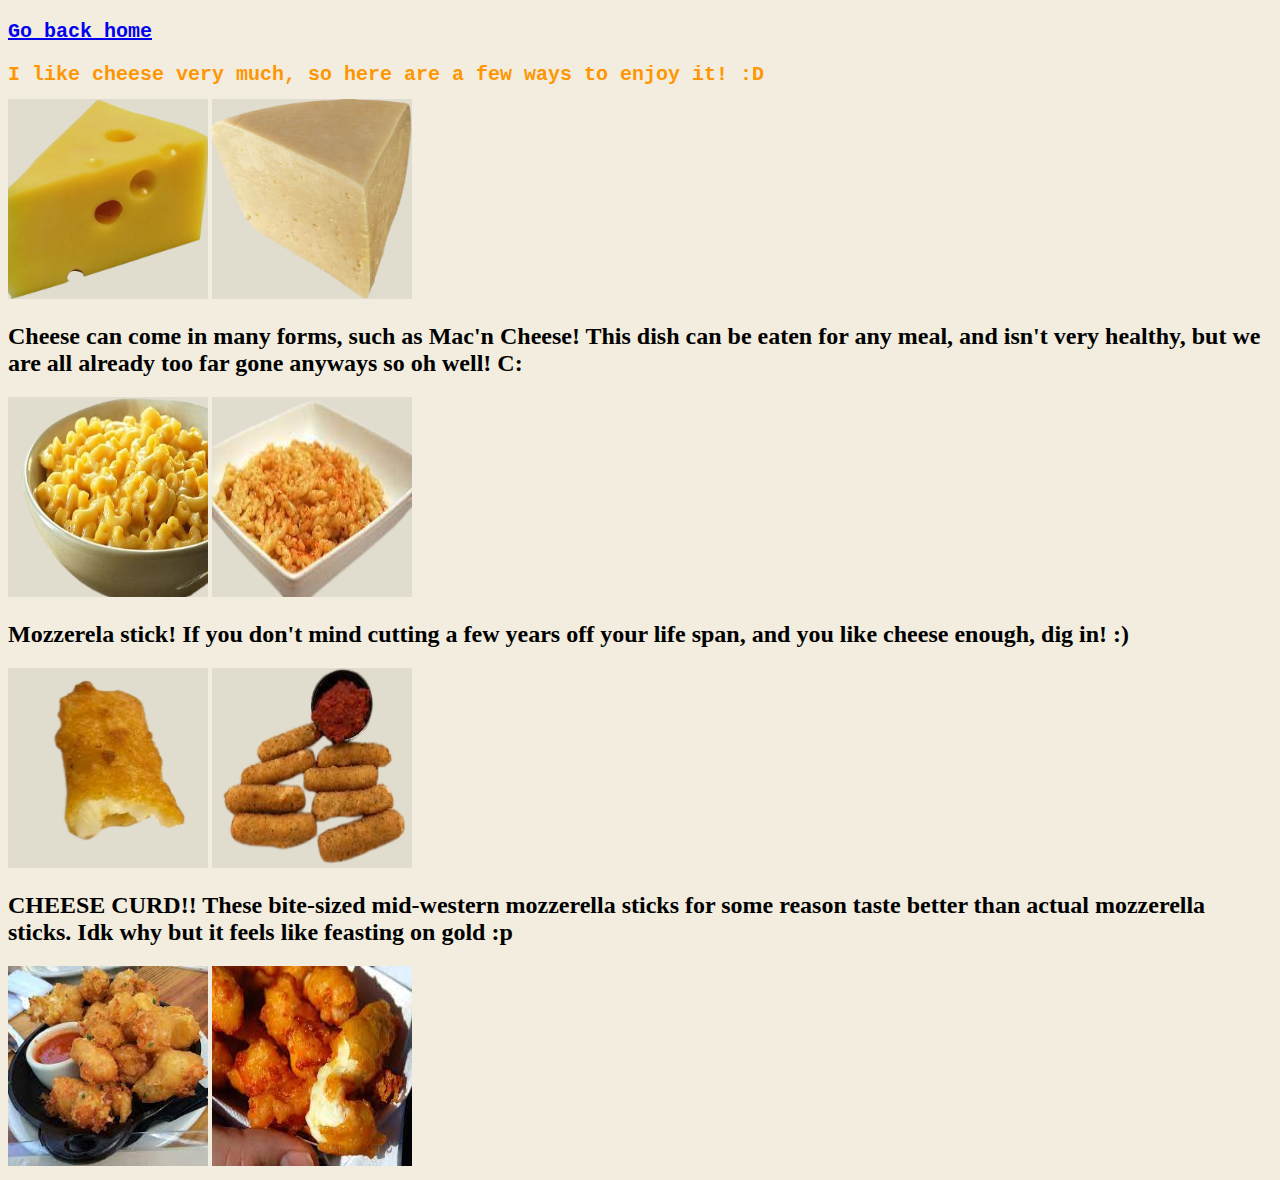
<file: index.html>
<!DOCTYPE html>
<html>
  <head>
    <link rel="stylesheet" href="style.css">
  </head>
  <body>
     <h3><a  href="titlePage.html">Go back home</a></h3>
    <h1>I like cheese very much, so here are a few ways to enjoy it! :D</h1>  
    <img src="cheese_PNG25307-removebg-preview.png"/>
    <img src="CHEEESE-removebg-preview.png"/>
    <h2>Cheese can come in many forms, such as Mac'n Cheese! This dish can be eaten for any meal, and isn't very healthy, but we are all already too far gone anyways so oh well! C:</h2>
    <img src="mac_ches_2-removebg-preview.png"/>
    <img src="MAC_CHEESE-removebg-preview.png"/>
    <h2>Mozzerela stick! If you don't mind cutting a few years off your life span, and you like cheese enough, dig in! :)</h2>
    <img src="ches_tuck-removebg-preview.png"/>
    <img src="ches_tuck_plural-removebg-preview.png"/>
    <h2>CHEESE CURD!! These bite-sized mid-western mozzerella sticks for some reason taste better than actual mozzerella sticks. Idk why but it feels like feasting on gold :p</h2>
    <img src="ches cud.jfif"/>
    <img src="ches cood.jfif"/>
  </body>
</html>
</file>
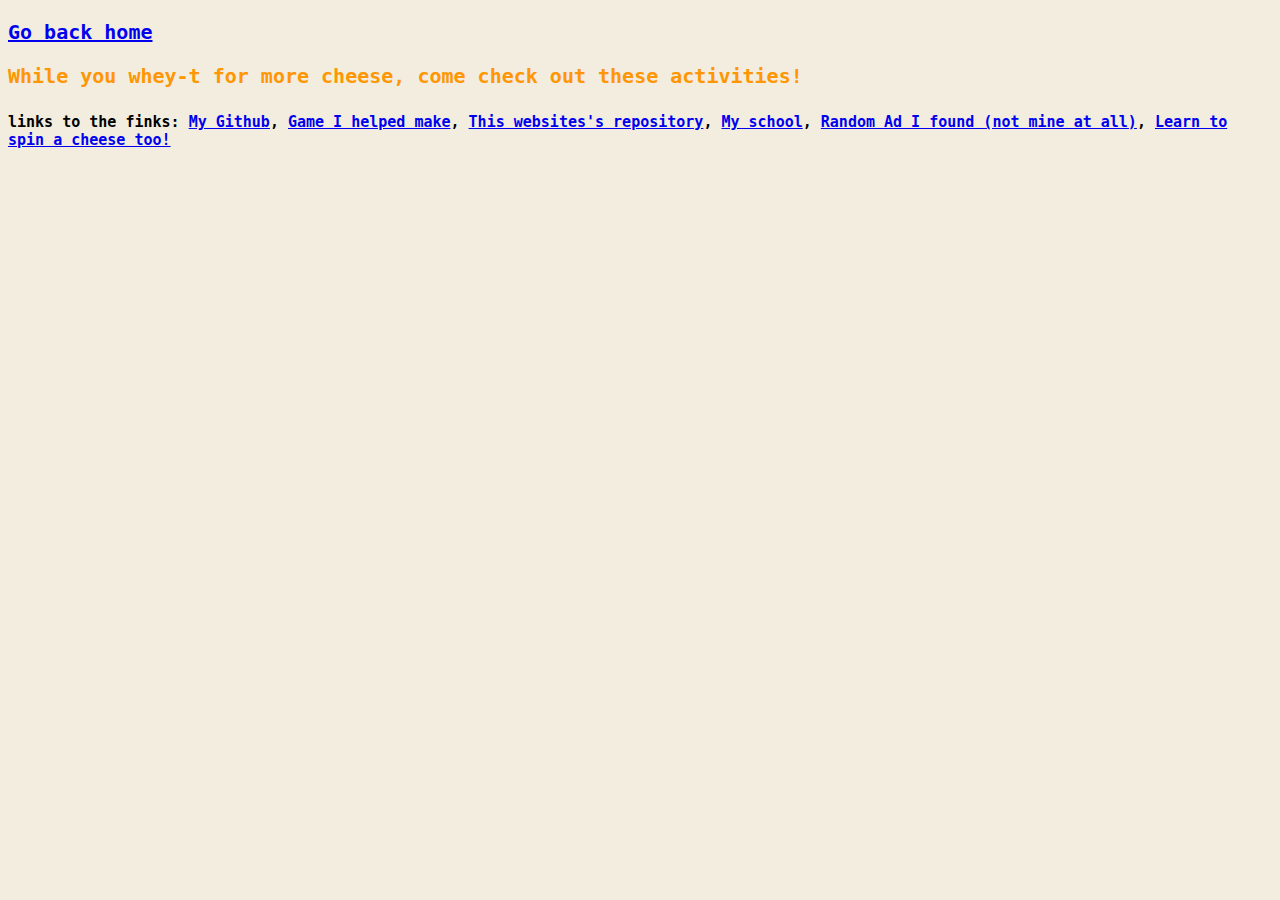
<file: info.html>
<!DOCTYPE html>
<html>
  <head>
    <link rel="stylesheet" href="style.css">
  </head>
  <body>
    <h3><a  href="titlePage.html">Go back home</a></h3>
    <h1>While you whey-t for more cheese, come check out these activities!</h1>
    <h5>links to the finks: <a  href="https://github.com/JJCozmos">My Github</a>,  <a  href="https://www.roblox.com/games/15220624983/TEacher-run">Game I helped make</a>, <a  href="https://github.com/JJCozmos/CheeseWiki.Official/tree/main">This websites's repository</a>, <a  href="https://www.hopeacademympls.org/">My school</a>, <a  href="https://www.canva.com/design/DAF1ZkUu6Uc/qrE2qu1uugFAnk8en4KGug/edit?utm_content=DAF1ZkUu6Uc&utm_campaign=designshare&utm_medium=link2&utm_source=sharebutton">Random Ad I found (not mine at all)</a>, <a  href="https://javascript.info/js-animation">Learn to spin a cheese too!</a></h2>
  </body>
</html>
</file>
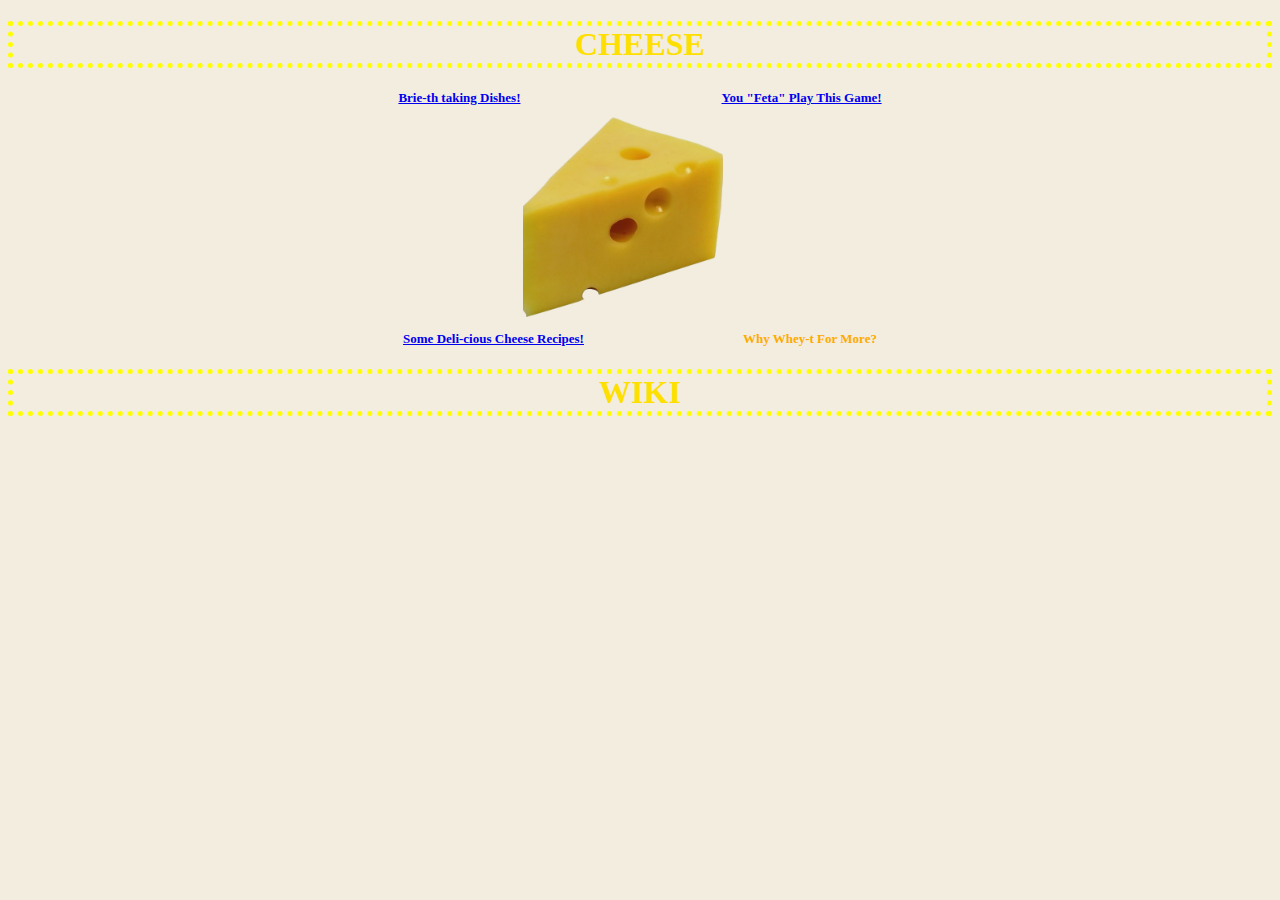
<file: titlePage.html>
<!DOCTYPE html>
<html>
  <head>
    <link rel="stylesheet" href="titleStyle.css">
  </head>
  <body>
    <h1>CHEESE</h1>
    <h2><a  href="index.html">Brie-th taking Dishes!</a>‎‎ ‎ ‎ ‎ ‎ ‎ ‎ ‎ ‎ ‎ ‎ ‎ ‎ ‎ ‎ ‎ ‎ ‎ ‎ ‎ ‎ ‎ ‎ ‎ ‎ ‎ ‎ ‎ ‎ ‎ ‎ ‎ ‎ ‎ ‎ ‎ ‎ ‎ ‎ ‎ ‎ ‎ ‎ ‎ ‎ ‎ ‎ ‎ ‎ ‎ ‎ ‎ ‎ ‎ ‎ ‎ ‎ ‎ ‎ ‎ ‎ ‎ <a  href="https://studio.code.org/projects/applab/jYPCm4S6E5UXlByO4keV1dBXe4k-Al6l4qLnIKcid3ol">You "Feta" Play This Game!</a>‎‎</h2>
    <img src="cheese_PNG25307-removebg-preview.png">‎ ‎ ‎ ‎ ‎ 
    <h2><a  href="recipes.html">Some Deli-cious Cheese Recipes!</a>‎ ‎ ‎ ‎ ‎ ‎ ‎ ‎ ‎ ‎ ‎ ‎ ‎ ‎ ‎ ‎ ‎ ‎ ‎ ‎ ‎ ‎ ‎ ‎ ‎ ‎ ‎ ‎ ‎ ‎ ‎ ‎ ‎ ‎ ‎ ‎ ‎ ‎ ‎ ‎ ‎ ‎ ‎ ‎ ‎ ‎ ‎ ‎ ‎ Why Whey-t For More?</h2>
    <h1>WIKI</h1>
  </body>
</html>
</file>
<file: style.css>
body {
  background: rgba(210, 193, 140, 0.29)
}
p {
  color: black;
}
h1 {
  font-size: 20px;
  color: #ff9604;
  font-family: monospace;
}
h3 {
  font-size: 20px;
  color: #ff9604;
  font-family: monospace;
}
h4  {
  font-size: 20px;
  color: #ff9604;
  font-family: monospace;
}
h5 {
  font-size: 15px;
  font-family: monospace;
}
img {
  text-align: right;
  width: 200px;
  height: 200px;
   background-color: rgba(0, 0, 0, 0.07)
}
</file>
<file: titleStyle.css>
body {
  background: rgba(210, 193, 140, 0.29);
}
p {
  color: black;
}
h1 {
  border-color: yellow;
  border-width: 5px;
  border-style:dotted;
  font-weight: bold;
  text-align: center;
  color: #ffdf00;
  font-family: cursive; 
}
  img {
    text-align: center;
    width: 200px;
    height: 200px;
    margin-left: 515px;
    position: relative;
    cursor: pointer;
  }
h2 {
  font-size: 13px;
  color: #ffaa00;
  text-align: center;
}
</file>
